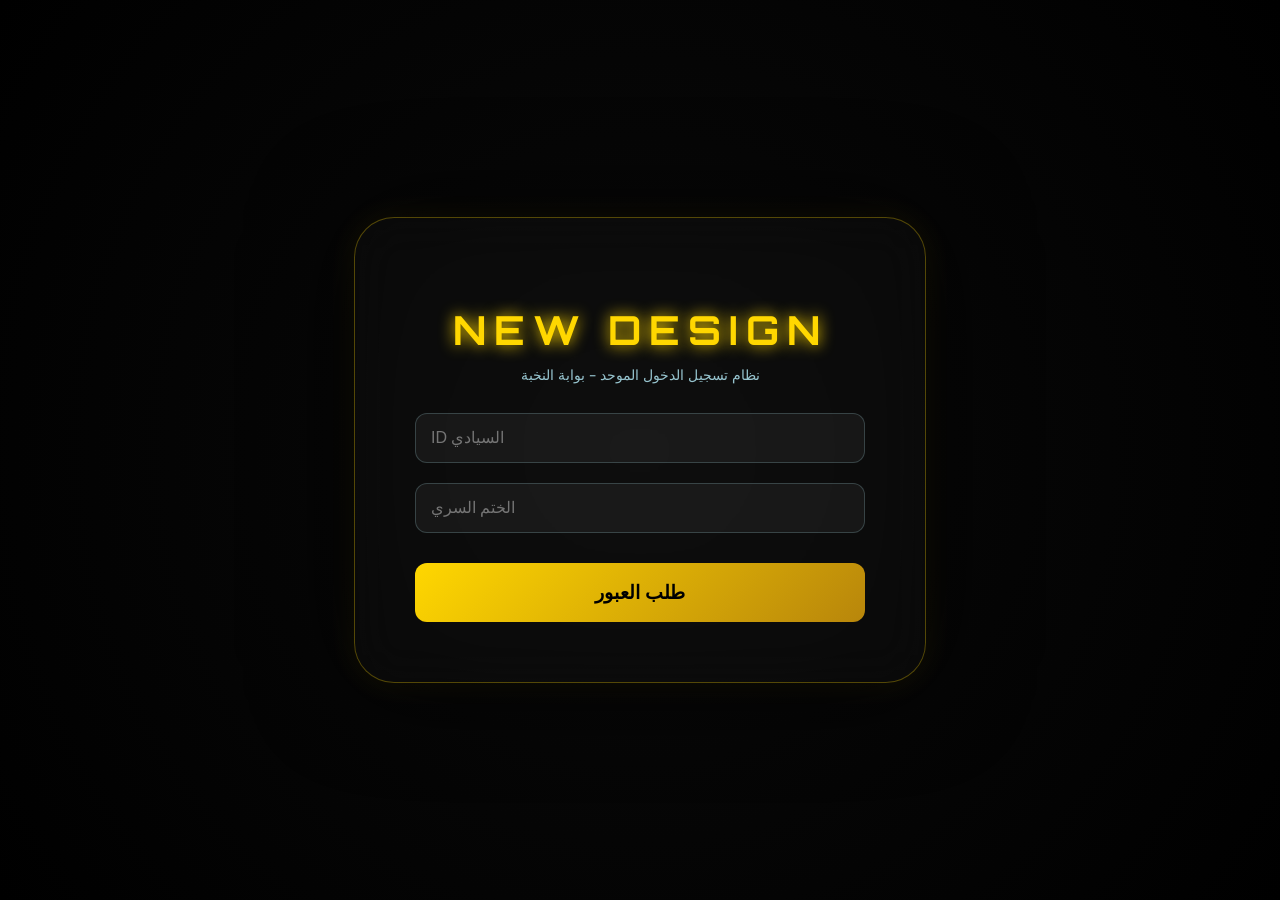
<file: page_login.html>
<!DOCTYPE html>
    <html lang="ar">
    <head>
        <meta charset="UTF-8">
        <title>بوابة العبور السيادية | New-Design-System</title>
        <style>
            @import url('https://fonts.googleapis.com/css2?family=Orbitron:wght@400;900&display=swap');
            body {
                margin: 0; padding: 0;
                background: radial-gradient(circle at center, #0a0a0a 0%, #000 100%);
                color: #FFD700;
                font-family: 'Orbitron', sans-serif;
                height: 100vh; display: flex; align-items: center; justify-content: center;
                overflow: hidden;
            }
            .gateway-container {
                position: relative;
                padding: 60px;
                background: rgba(255, 255, 255, 0.02);
                backdrop-filter: blur(25px);
                border: 1px solid rgba(255, 215, 0, 0.3);
                border-radius: 40px;
                box-shadow: 0 0 100px rgba(0, 0, 0, 1), 0 0 30px rgba(255, 215, 0, 0.1);
                text-align: center;
                width: 450px;
                transition: 0.5s;
            }
            .gateway-container:hover {
                border-color: #FFD700;
                box-shadow: 0 0 120px rgba(255, 215, 0, 0.2);
            }
            h1 { font-size: 2.5em; letter-spacing: 8px; margin-bottom: 10px; text-shadow: 0 0 15px #FFD700; }
            .sub-text { color: #b9f2ff; font-size: 0.9em; margin-bottom: 30px; opacity: 0.8; }
            .input-group { position: relative; margin-bottom: 20px; }
            input {
                width: 100%; padding: 15px; background: rgba(255, 255, 255, 0.05);
                border: 1px solid rgba(185, 242, 255, 0.2); border-radius: 12px;
                color: #fff; font-size: 1em; outline: none; transition: 0.3s;
                box-sizing: border-box;
            }
            input:focus { border-color: #FFD700; background: rgba(255, 255, 255, 0.1); }
            button {
                width: 100%; padding: 18px; margin-top: 10px;
                background: linear-gradient(135deg, #FFD700 0%, #b8860b 100%);
                border: none; border-radius: 12px; color: #000;
                font-weight: 900; font-size: 1.2em; cursor: pointer;
                text-transform: uppercase; transition: 0.4s;
            }
            button:hover { letter-spacing: 2px; filter: brightness(1.2); transform: translateY(-3px); }
        </style>
    </head>
    <body>
        <div class="gateway-container">
            <h1>NEW DESIGN</h1>
            <div class="sub-text">نظام تسجيل الدخول الموحد - بوابة النخبة</div>
            <div class="input-group">
                <input type="text" placeholder="ID السيادي">
            </div>
            <div class="input-group">
                <input type="password" placeholder="الختم السري">
            </div>
            <button onclick="requestAccess()">طلب العبور</button>
        </div>
        <script>
            function requestAccess() {
                console.log("✨ جاري فحص البصمة العصبية...");
                alert("✨ تم إرسال طلب العبور إلى مايا. جاري التحقق من الهيبة المادية...");
            }
        </script>
    </body>
    </html>
</file>
